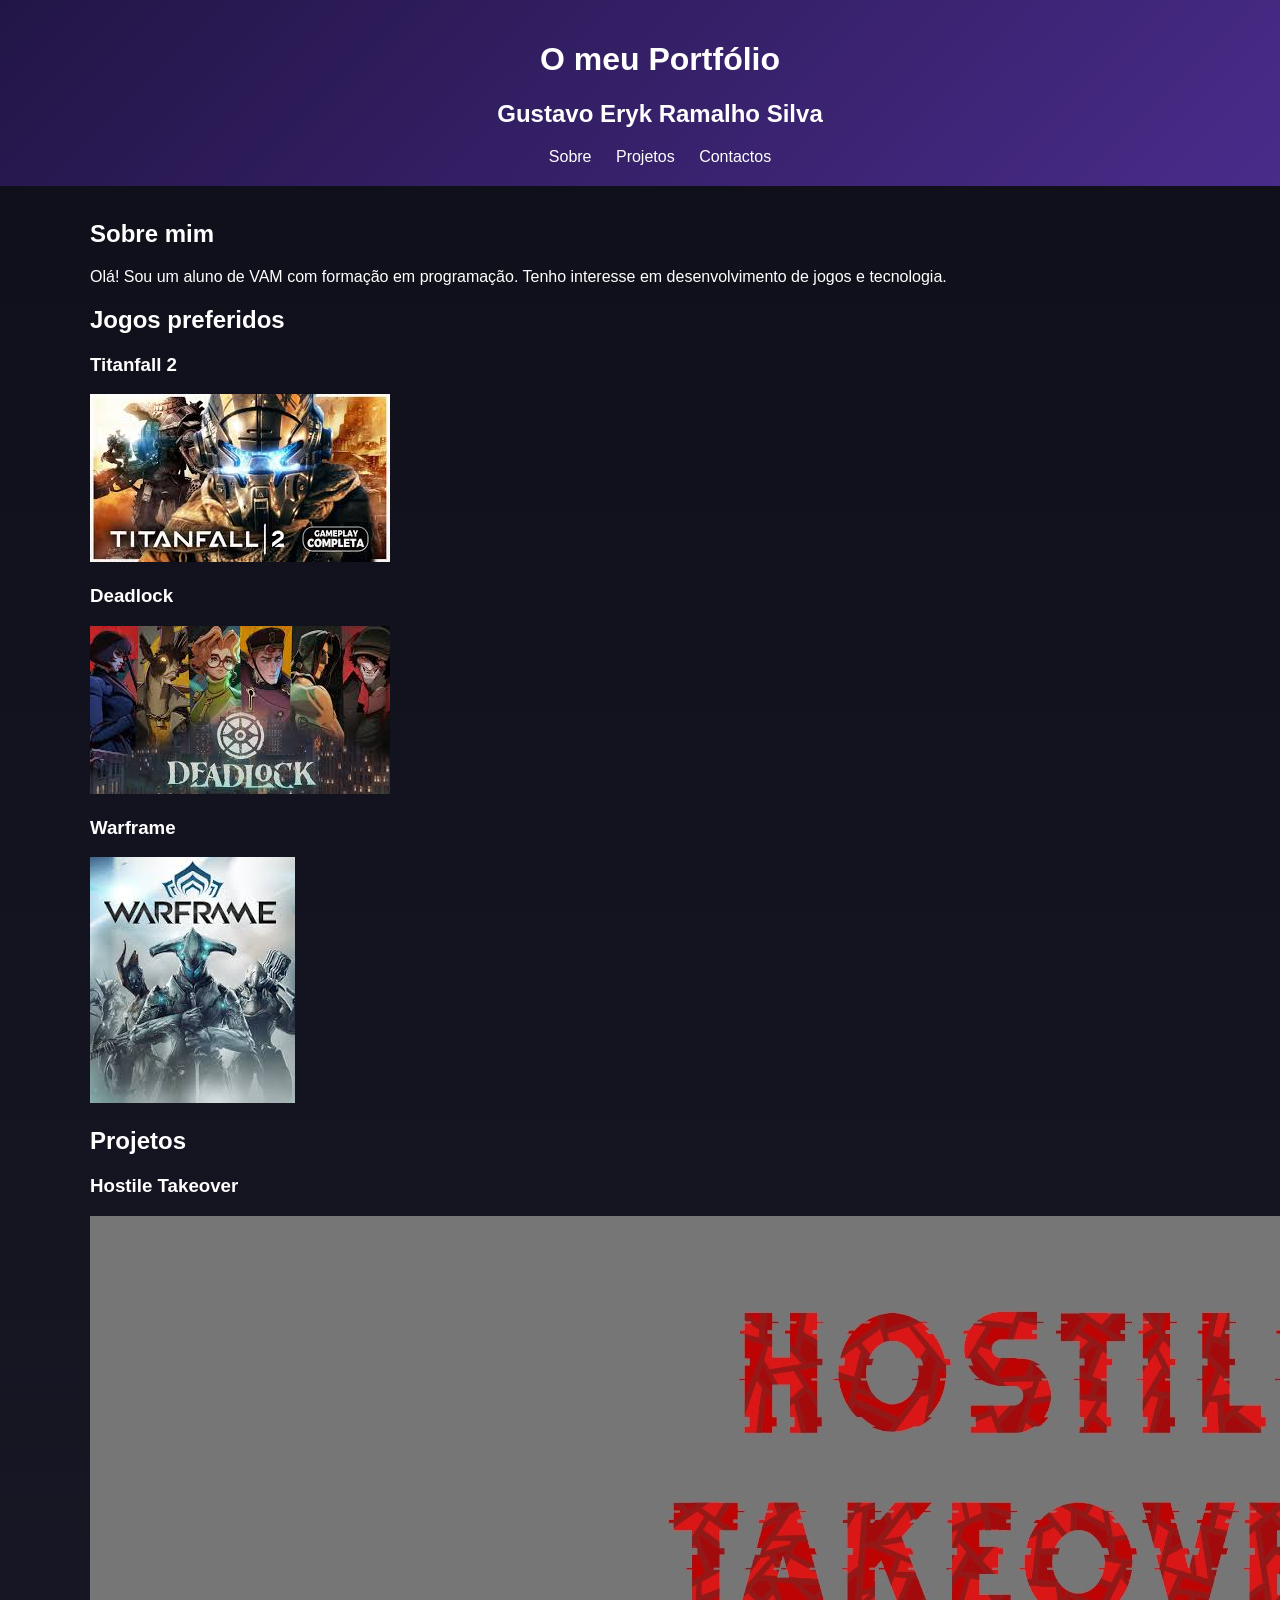
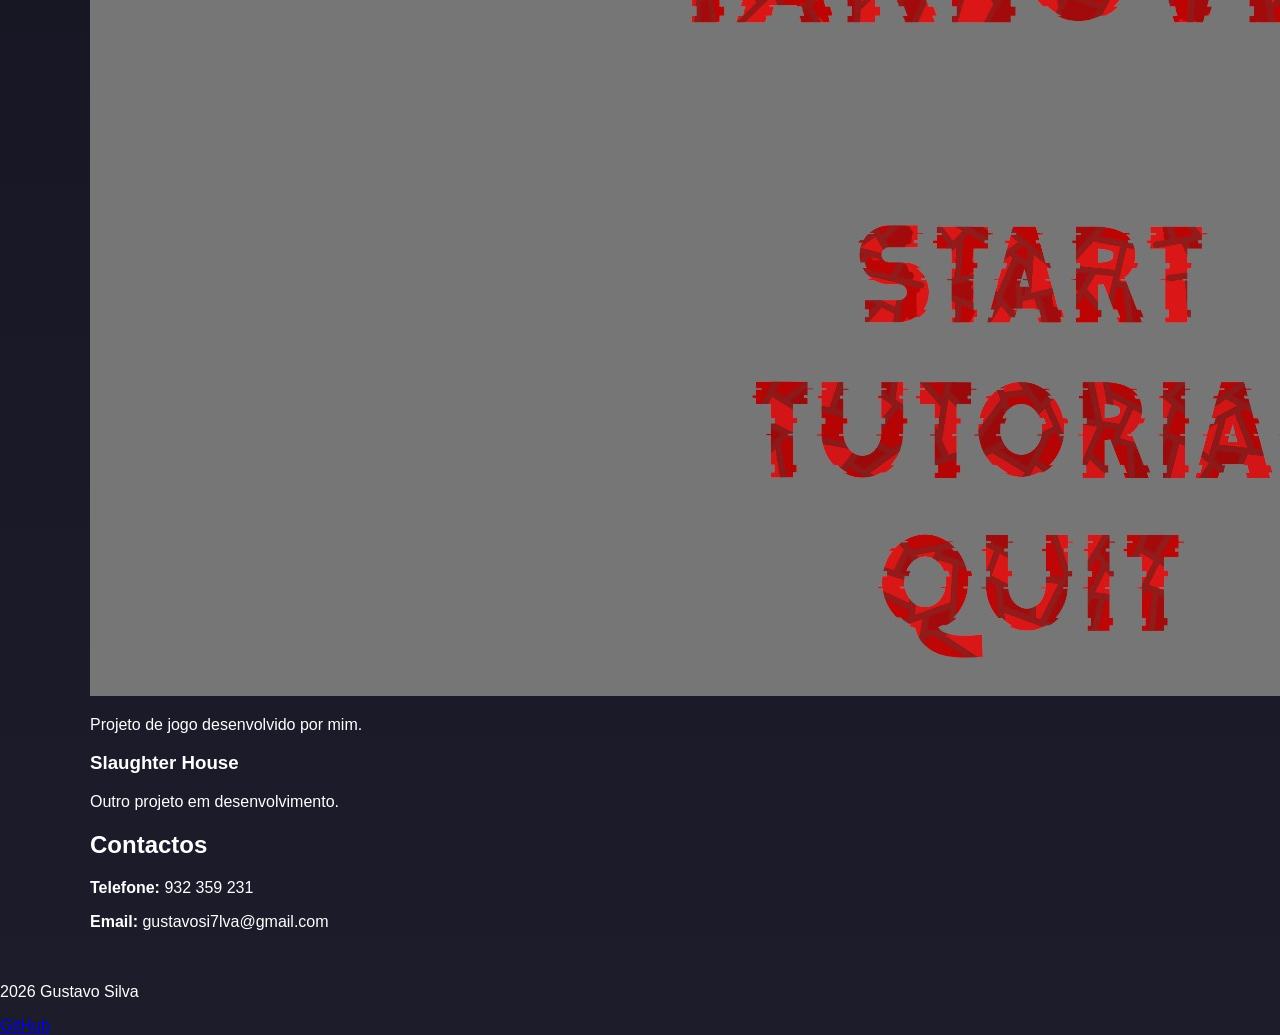
<file: Index.html>
<!DOCTYPE html>
<html lang="pt">
<head>
    <meta charset="UTF-8">
    <meta name="viewport" content="width=device-width, initial-scale=1.0">

    <title>Portfólio - Gustavo Silva</title>

    <link rel="stylesheet" href="stle/Style.css">
    <link id="favicon" rel="icon" href="Imagens/frame_00_delay-0.1s.gif">

    <script>
        let frame = 0
        const totalFrames = 80

        setInterval(function(){
            let frameNumber = frame.toString().padStart(2,"0")
            document.getElementById("favicon").href =
                "Imagens/frame_" + frameNumber + "_delay-0.1s.gif"

            frame++
            if(frame >= totalFrames) frame = 0
        },100)
    </script>

</head>

<body>

<!-- HEADER -->
<header class="header">
    <h1>O meu Portfólio</h1>
    <h2>Gustavo Eryk Ramalho Silva</h2>

    <nav>
        <a href="#sobre">Sobre</a>
        <a href="#projetos">Projetos</a>
        <a href="#contactos">Contactos</a>
    </nav>
</header>

<!-- CONTEÚDO -->
<main class="container">

    <!-- SOBRE -->
    <section id="sobre" class="content">
        <h2> Sobre mim</h2>
        <p>
            Olá! Sou um aluno de VAM com formação em programação.
            Tenho interesse em desenvolvimento de jogos e tecnologia.
        </p>

        <h2> Jogos preferidos</h2>

        <div class="game">
            <h3>Titanfall 2</h3>
            <img src="Imagens/Titanfal2.JPEG" alt="Titanfall 2">
        </div>

        <div class="game">
            <h3>Deadlock</h3>
            <img src="Imagens/Deadlock.jpeg" alt="Deadlock">
        </div>

        <div class="game">
            <h3>Warframe</h3>
            <img src="Imagens/Warframe.JPEG" alt="Warframe">
        </div>
    </section>

    <!-- PROJETOS -->
    <section id="projetos" class="content">
        <h2> Projetos</h2>

        <div class="project">
            <h3>Hostile Takeover</h3>
            <img src="Imagens/Hostile_Takeover.jpeg" alt="Hostile Takeover">
            <p>Projeto de jogo desenvolvido por mim.</p>
        </div>

        <div class="project">
            <h3>Slaughter House</h3>
            <p>Outro projeto em desenvolvimento.</p>
        </div>
    </section>

    <!-- CONTACTOS -->
    <section id="contactos" class="content">
        <h2> Contactos</h2>
        <p><strong>Telefone:</strong> 932 359 231</p>
        <p><strong>Email:</strong> gustavosi7lva@gmail.com</p>
    </section>

</main>

<!-- FOOTER -->
<footer class="footer">
    <p> 2026 Gustavo Silva</p>
    <a href="https://github.com/Er7k76" target="_blank">GitHub</a>
</footer>

</body>
</html>
</file>
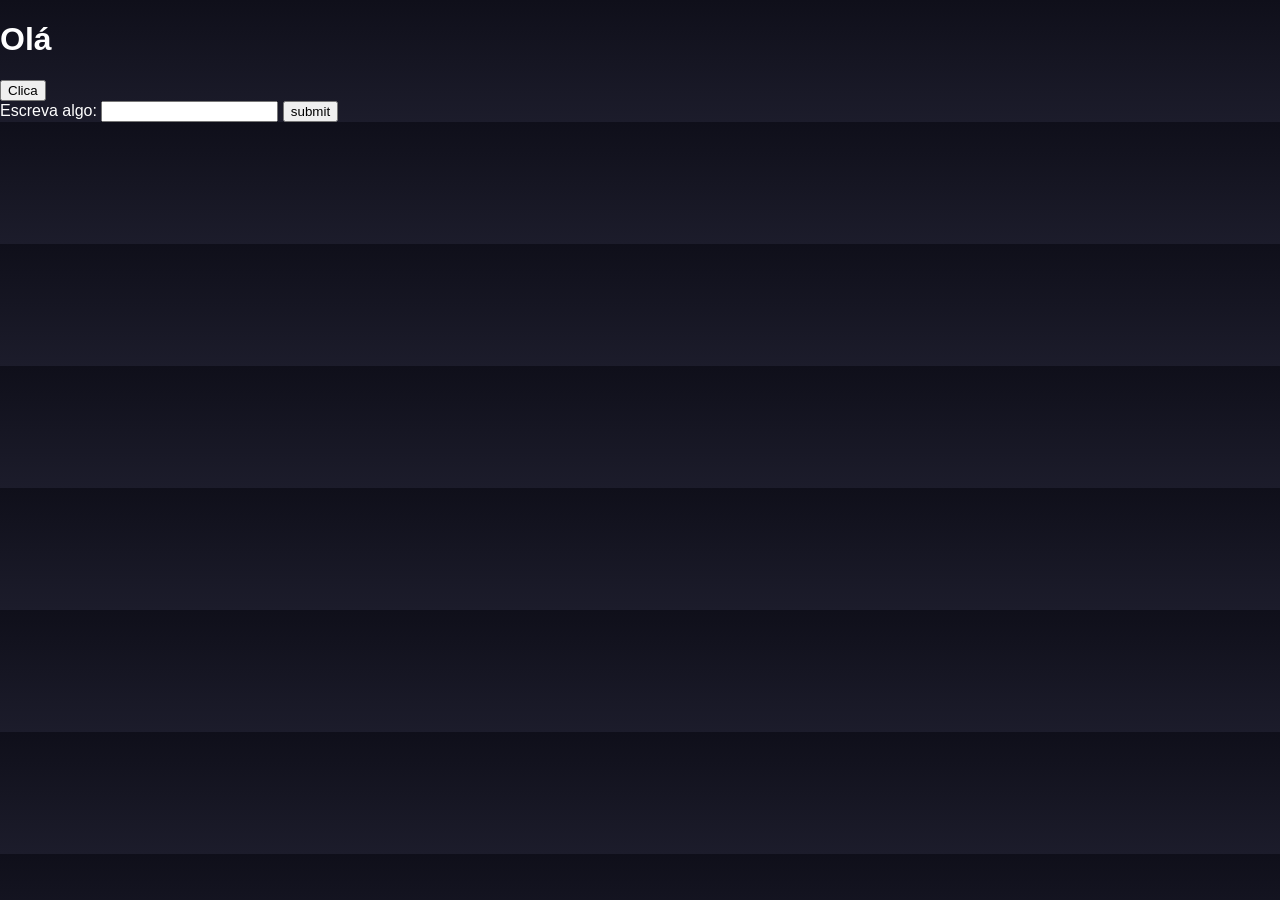
<file: Animacoes.html>
<!DOCTYPE html>
<html lang="pt">
<head>
    <meta charset="UTF-8">
    <meta name="viewport" content="width=device-width, initial-scale=1.0">

    <title>Portfólio - Gustavo Silva</title>

    <link rel="stylesheet" href="stle/Style.css">
    <link id="favicon" rel="icon" href="Imagens/frame_00_delay-0.1s.gif">

    <script>
        let frame = 0
        const totalFrames = 80

        setInterval(function(){
            let frameNumber = frame.toString().padStart(2,"0")
            document.getElementById("favicon").href =
                "Imagens/frame_" + frameNumber + "_delay-0.1s.gif"

            frame++
            if(frame >= totalFrames) frame = 0
        },100)
    </script>

</head>

<body>
    

    <h1 id="titulo">Olá</h1> 

    
    <button onclick="mudarTexto()">Clica</button> 
    <script> 
        function mudarTexto() { 
        document.getElementById("titulo").innerText = "Texto alterado!"; 
        document.getElementById("titulo").style.color = "blue";
        alert("butao clicado");



    } 
</script>

<form action="/Animacoes.html" onsubmit ="algoaconteceu(event)">
    <label for="algo">Escreva algo:</label>
    <input type="text" id="algo" name="algo">
    <input type="submit" value="submit">

    <script>
        function algoaconteceu(event){
            event
            const algotexto = document.getElementById("algo").value
            alert(algotexto)
        }

    </script>

    <input.add.>

</form>


</body>
</file>
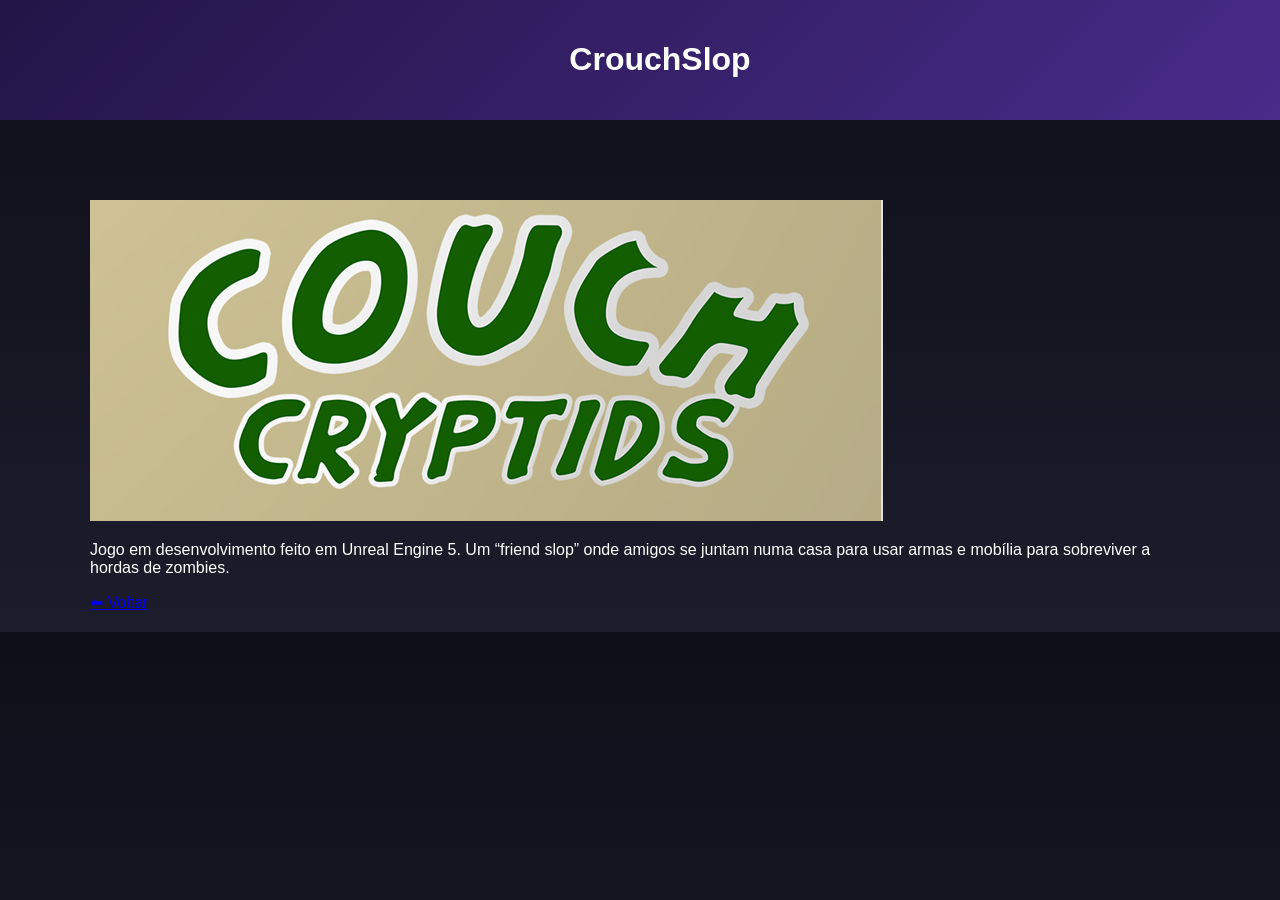
<file: Jogos/CrouchSlop.html>
<!DOCTYPE html>
<html lang="pt">
<head>
<meta charset="UTF-8">
<meta name="viewport" content="width=device-width, initial-scale=1.0">

<title>CrouchSlop</title>

<link rel="stylesheet" href="../stle/Style.css">

</head>
<body>

<header class="header">
    <h1>CrouchSlop</h1>
</header>

<main class="container fade-in">

    <img src="../Imagens/Crouch_Cripted.PNG" class="page-img">

    <p>
        Jogo em desenvolvimento feito em Unreal Engine 5.
        Um “friend slop” onde amigos se juntam numa casa para usar armas e mobília
        para sobreviver a hordas de zombies.
    </p>

    <a href="Panginaweb/Index.html" class="btn">⬅ Voltar</a>

</main>

</body>
</html>
</file>
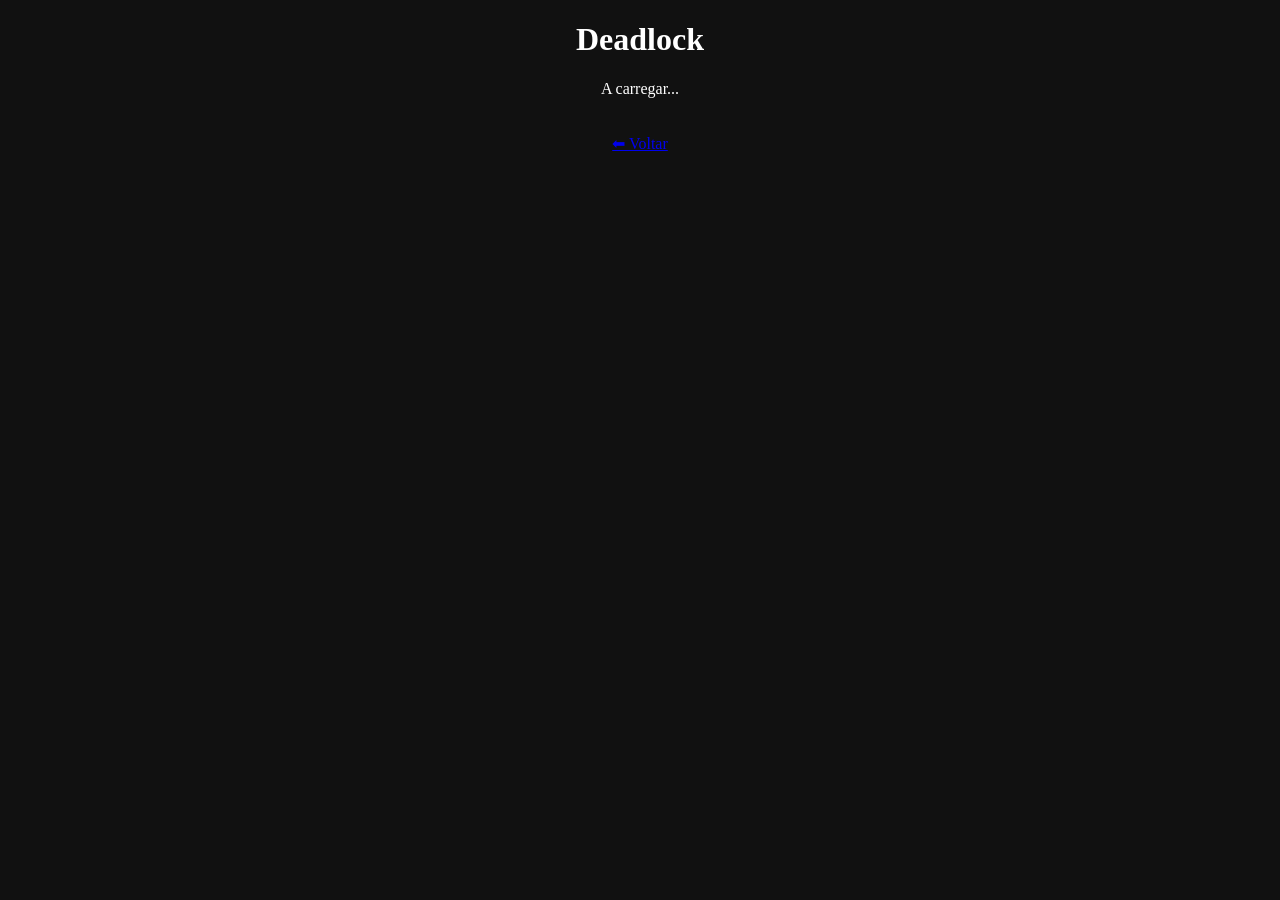
<file: Jogos/Deadlock.html>
<!DOCTYPE html>
<html lang="pt">
<head>
<meta charset="UTF-8">
<title>Deadlock</title>

<style>
body { background:#111; color:white; text-align:center; }
</style>

<script>
const API_KEY = "1abc96ce2acb4f90881fa341da1fcda8";

async function loadGame(){
    const res = await fetch(`https://api.rawg.io/api/games?key=${API_KEY}&search=Deadlock`);
    const data = await res.json();
    const game = data.results[0];

    document.getElementById("info").innerHTML =
        `<p>Lançamento: ${game.released}</p>
         <p>Rating:  ${game.rating}</p>`;
}

window.onload = loadGame;
</script>

</head>
<body>

<h1>Deadlock</h1>

<div id="info">A carregar...</div>

<br><br>
<a href="Panginaweb/Index.html">⬅ Voltar</a>

</body>
</html>
</file>
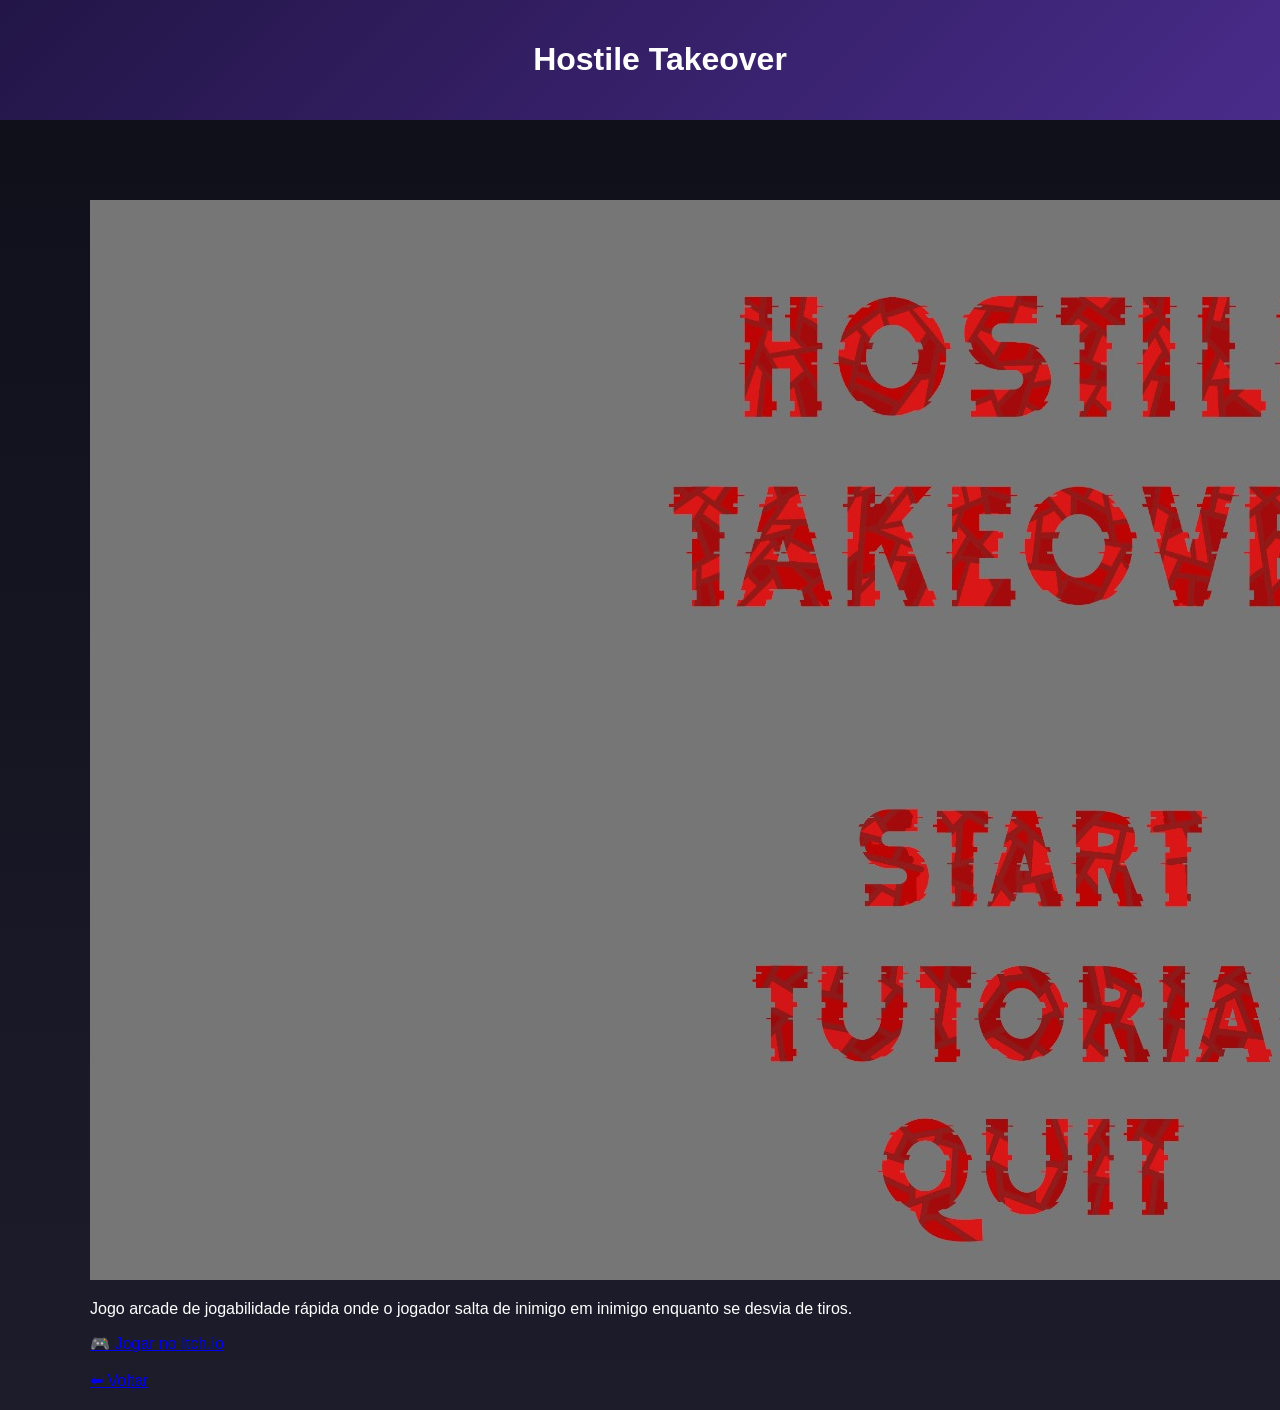
<file: Jogos/HostileTakeover.html>
<!DOCTYPE html>
<html lang="pt">
<head>
<meta charset="UTF-8">
<meta name="viewport" content="width=device-width, initial-scale=1.0">

<title>Hostile Takeover</title>

<link rel="stylesheet" href="../stle/Style.css">

</head>
<body>

<header class="header">
    <h1>Hostile Takeover</h1>
</header>

<main class="container fade-in">

    <img src="../Imagens/Hostile_Takeover.jpeg" class="page-img">

    <p>
        Jogo arcade de jogabilidade rápida onde o jogador salta de inimigo
        em inimigo enquanto se desvia de tiros.
    </p>

    <a href="https://dezozx.itch.io/hostile-takeover" target="_blank" class="btn">
        🎮 Jogar no Itch.io
    </a>

    <br><br>

    <a href="Panginaweb/Index.html" class="btn">⬅ Voltar</a>

</main>

</body>
</html>
</file>
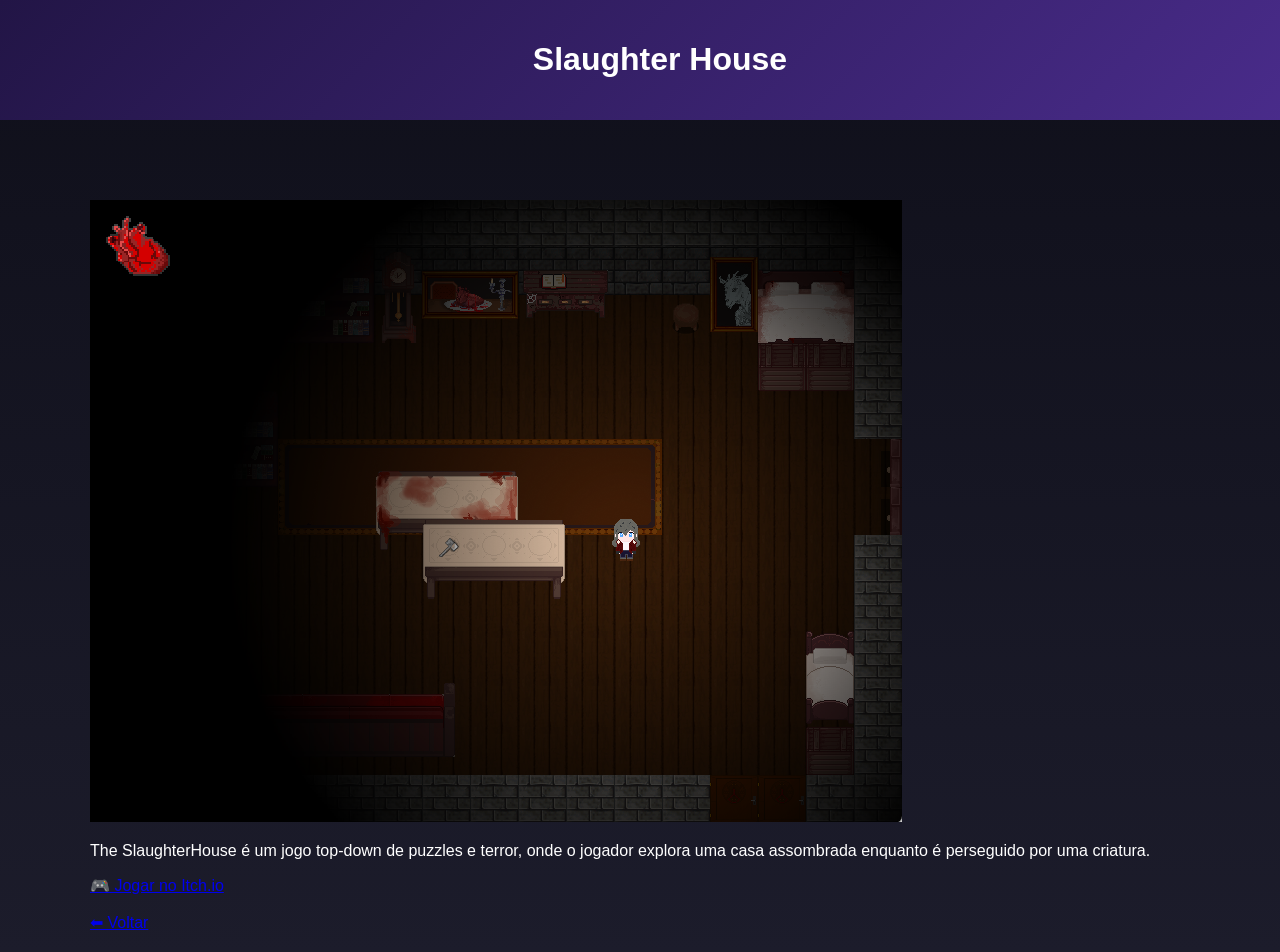
<file: Jogos/Slaughterhouse.html>
<!DOCTYPE html>
<html lang="pt">
<head>
<meta charset="UTF-8">
<meta name="viewport" content="width=device-width, initial-scale=1.0">

<title>Slaughter House</title>

<link rel="stylesheet" href="../stle/Style.css">

</head>
<body>

<header class="header">
    <h1>Slaughter House</h1>
</header>

<main class="container fade-in">

    <img src="../Imagens/4HPN3P.png" class="page-img">

    <p>
        The SlaughterHouse é um jogo top-down de puzzles e terror,
        onde o jogador explora uma casa assombrada enquanto é perseguido
        por uma criatura.
    </p>

    <a href="https://luarzinha.itch.io/slaughterhouse" target="_blank" class="btn">
        🎮 Jogar no Itch.io
    </a>

    <br><br>

    <a href="Panginaweb/Index.html" class="btn">⬅ Voltar</a>

</main>

</body>
</html>
</file>
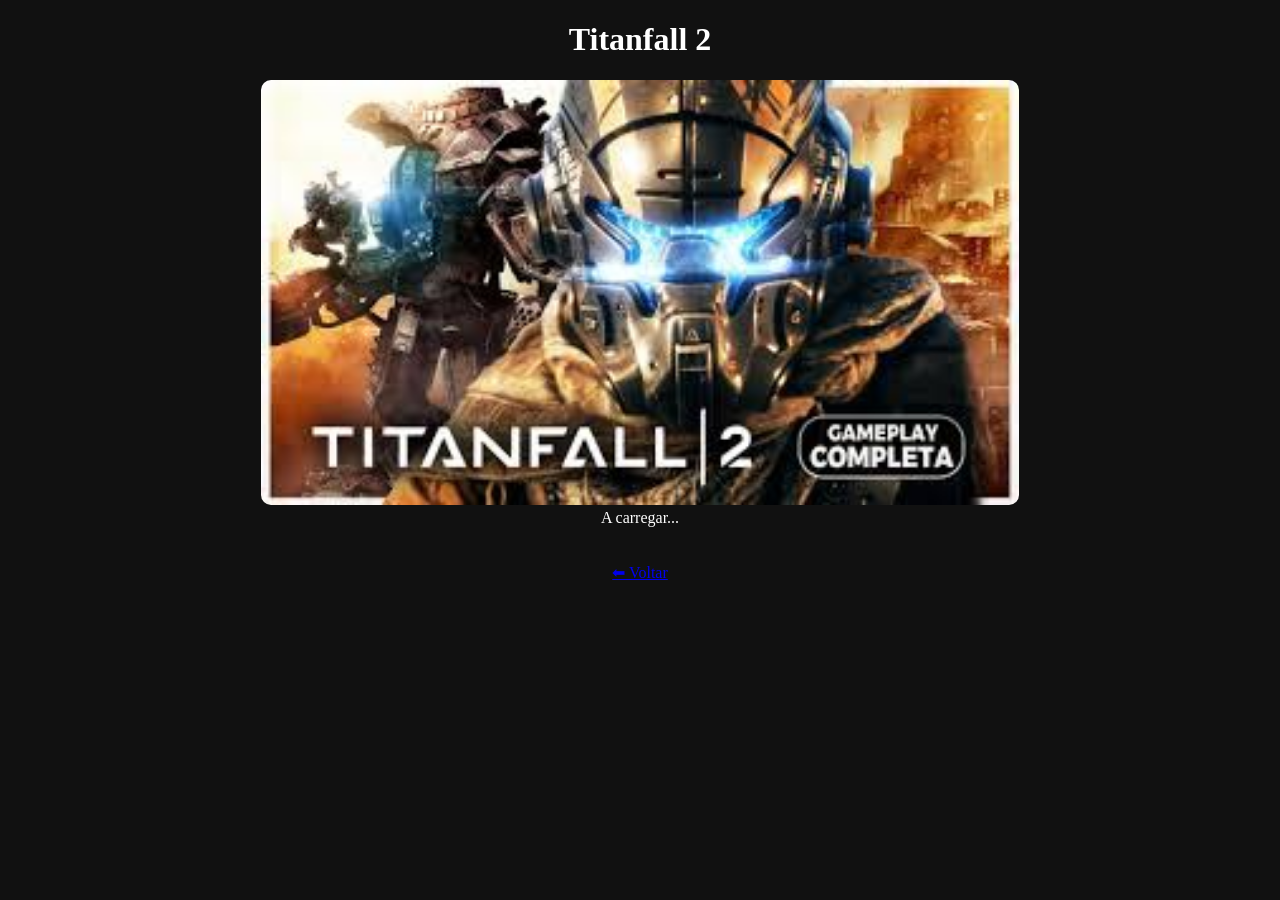
<file: Jogos/Titanfall.html>
<!DOCTYPE html>
<html lang="pt">
<head>
<meta charset="UTF-8">
<title>Titanfall 2</title>

<style>
body { background:#111; color:white; text-align:center; }
img { width:60%; border-radius:10px; }
</style>

<script>
const API_KEY = "1abc96ce2acb4f90881fa341da1fcda8";

async function loadGame(){
    const res = await fetch(`https://api.rawg.io/api/games?key=${API_KEY}&search=Titanfall 2`);
    const data = await res.json();
    const game = data.results[0];

    document.getElementById("info").innerHTML =
        `<p>Lançamento: ${game.released}</p>
         <p>Rating:  ${game.rating}</p>
         <p>Plataformas: ${game.platforms.map(p=>p.platform.name).join(", ")}</p>`;
}

window.onload = loadGame;
</script>

</head>
<body>

<h1>Titanfall 2</h1>
<img src="../Imagens/Titanfal2.JPEG">

<div id="info">A carregar...</div>

<br><br>
<a href="Panginaweb/Index.html">⬅ Voltar</a>

</body>
</html>
</file>
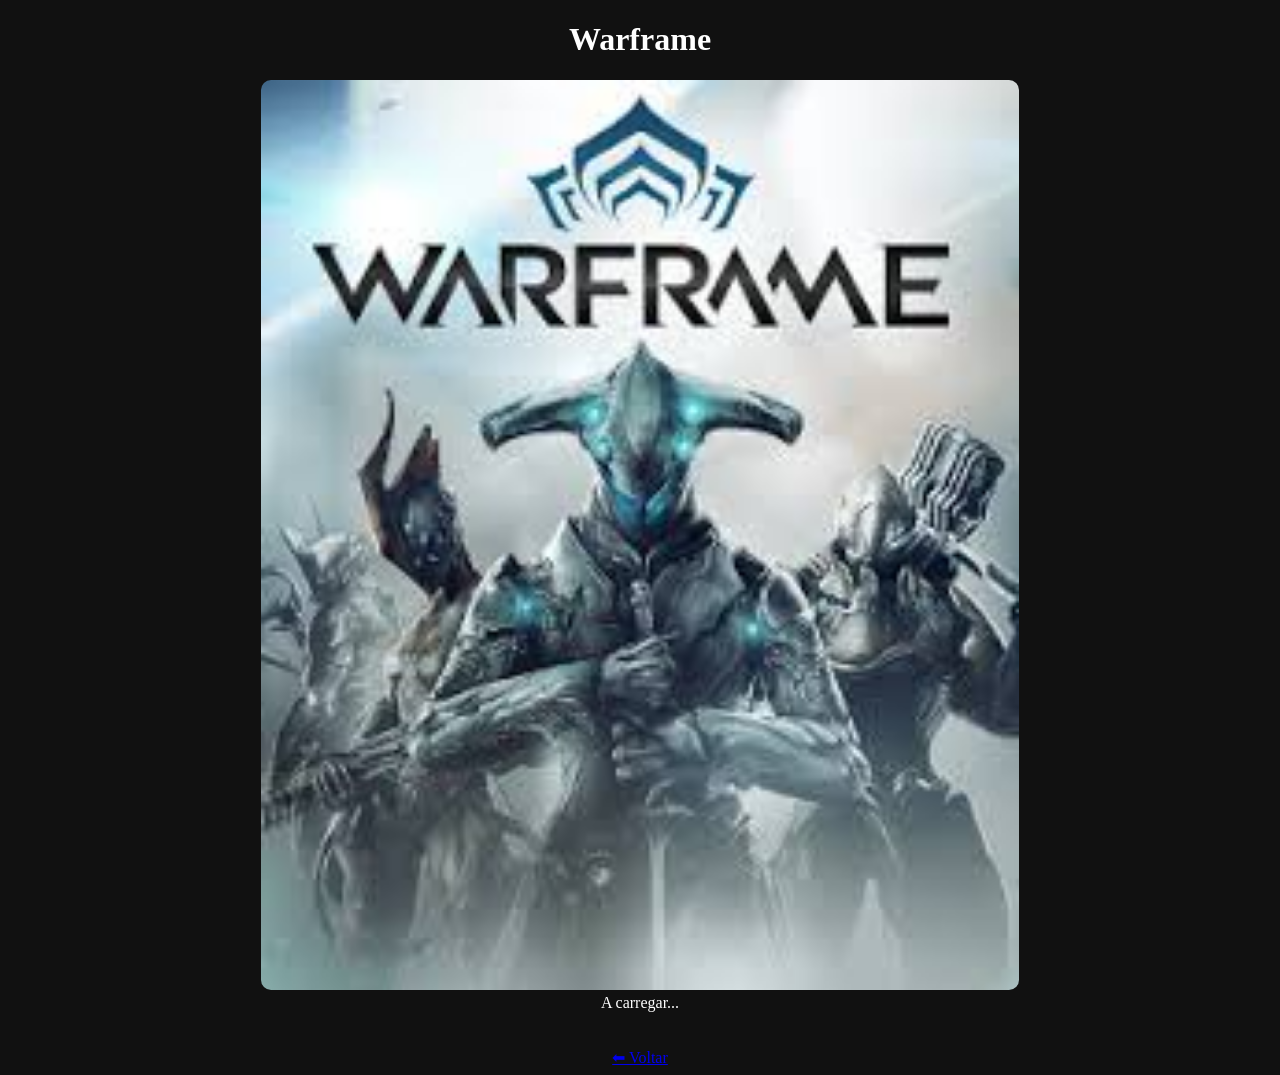
<file: Jogos/Warframe.html>
<!DOCTYPE html>
<html lang="pt">
<head>
<meta charset="UTF-8">
<title>Warframe</title>

<style>
body { background:#111; color:white; text-align:center; }
img { width:60%; border-radius:10px; }
</style>

<script>
const API_KEY = "1abc96ce2acb4f90881fa341da1fcda8";

async function loadGame(){
    const res = await fetch(`https://api.rawg.io/api/games?key=${API_KEY}&search=Warframe`);
    const data = await res.json();
    const game = data.results[0];

    document.getElementById("info").innerHTML =
        `<p>Lançamento: ${game.released}</p>
         <p>Rating:  ${game.rating}</p>
         <p>Plataformas: ${game.platforms.map(p=>p.platform.name).join(", ")}</p>`;
}

window.onload = loadGame;
</script>

</head>
<body>

<h1>Warframe</h1>
<img src="../Imagens/Warframe.JPEG">

<div id="info">A carregar...</div>

<br><br>
<a href="Panginaweb/Index.html">⬅ Voltar</a>

</body>
</html>
</file>
<file: stle/Style.css>
body {
    margin: 0;
    font-family: Arial;
    background: linear-gradient(180deg, #0f0f1a, #1c1c2b);
    color: white;
}

body.dark {
    background: #f5f7fa;
    color: #111;
}

/* HEADER */
.header {
    position: fixed;
    top: 0;
    width: 100%;
    background: linear-gradient(135deg, #221546, #4a2c8c);
    text-align: center;
    padding: 20px;
    z-index: 1000;
}

/* RELÓGIO */
.clock {
    position: absolute;
    left: 20px;
    top: 20px;
    font-weight: bold;
}

/* NAV */
nav a {
    color: white;
    margin: 10px;
    text-decoration: none;
}

/* BOTÃO TEMA */
.themeBtn {
    position: absolute;
    right: 20px;
    top: 20px;
    padding: 8px 12px;
    cursor: pointer;
    background: #6c4cff;
    color: white;
    border: none;
    border-radius: 6px;
}

/* CONTAINER */
.container {
    margin-top: 180px;
    max-width: 1100px;
    margin-left: auto;
    margin-right: auto;
    padding: 20px;
}

/* CARROSSEL */
.carousel {
    overflow: hidden;
    display: flex;
    justify-content: center;
    padding: 20px 0;
}

.carousel-track {
    display: flex;
    gap: 20px;
}

.slide {
    flex: 0 0 250px;
    position: relative;
}

.slide img {
    width: 250px;
    height: 150px;
    object-fit: cover;
    border-radius: 10px;
    box-shadow: 0 10px 25px rgba(0,0,0,0.4);
}

/* OVERLAY */
.overlay {
    position: absolute;
    top: 0;
    left: 0;
    width: 250px;
    height: 150px;
    background: rgba(0,0,0,0.6);
    display: flex;
    justify-content: center;
    align-items: center;
    opacity: 0;
    border-radius: 10px;
    transition: 0.3s;
}

.slide a:hover .overlay {
    opacity: 1;
}

/* ANIMAÇÃO */
.fade-in {
    animation: fade 1s ease;
}

@keyframes fade {
    from {
        opacity: 0;
        transform: translateY(20px);
    }
    to {
        opacity: 1;
        transform: translateY(0);
    }
}

/* RESPONSIVO */
@media (max-width: 768px){
    .slide {
        flex: 0 0 80%;
    }

    .slide img,
    .overlay {
        width: 100%;
    }
}
</file>
